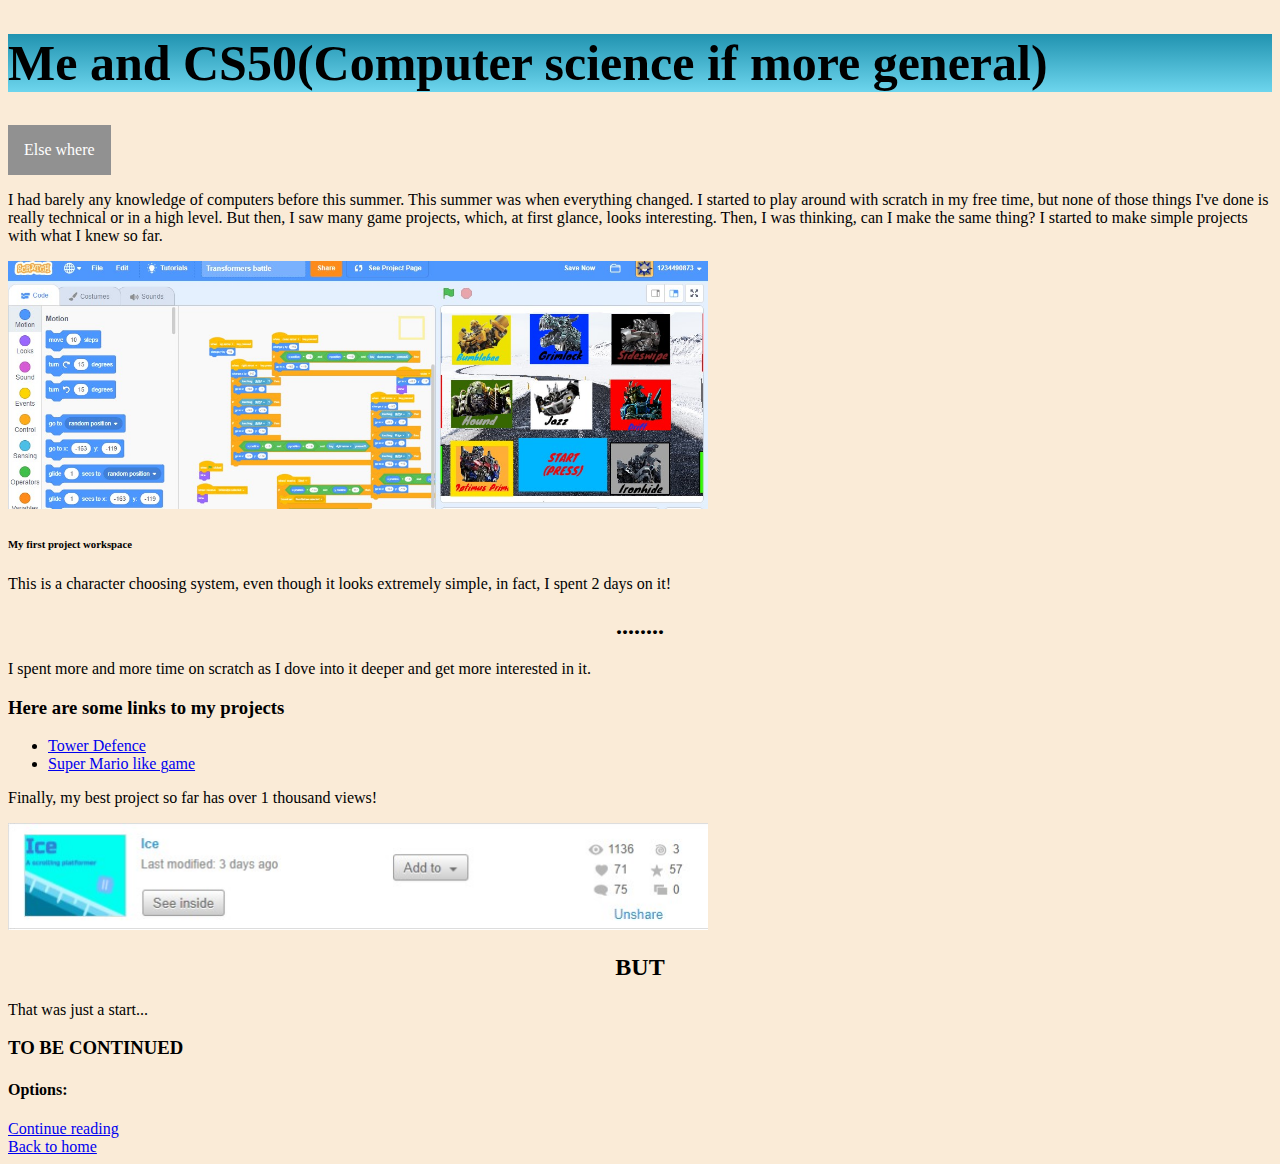
<file: me.html>
<!DOCTYPE html>
<html lang="en">
    <head>
        <title>
            Me and CS50
        </title>
        <link rel="stylesheet" href="others.css">
        <link rel="stylesheet" href="dropdown.css">
    </head>
    <body>
        <h1 id="ptt" style="font-size: 50px;">
            Me and CS50(Computer science if more general)
        </h1>
        <div class="navdd">
            <button class="ddtrigger">Else where</button>
            <div class="ddlinks">
                <a href="index.html">Home</a>
                <a href="calculator.html">Calculators</a>
                <a href="me2.html">Chapter 2 of ME</a>
            </div>
        </div>
        <p>
            I had barely any knowledge of computers before this summer.

            This summer was when everything changed.

            I started to play around with scratch in my free time,
            but none of those things I've done is really technical
            or in a high level. But then, I saw many game projects,
            which, at first glance, looks interesting. Then, I was
            thinking, can I make the same thing?
            I started to make simple projects with what I knew so far.</p>
            <img src="scriptsS.jpg" alt="My script" width="700px">
            <h6>My first project workspace</h6>
            <p>
            This is a character choosing system, even
            though it looks extremely simple, in fact, I spent
            2 days on it!

        </p>
        <h2 style="text-align: center;">........</h2>
        <p>
            I spent more and more time on scratch as
            I dove into it deeper and get more interested
            in it.
        </p>
        <h3>Here are some links to my projects</h3>
        <ul>
            <li><a href="https://scratch.mit.edu/projects/416207614/">Tower Defence</a></li>
            <li><a href="https://scratch.mit.edu/projects/404574296/">Super Mario like game</a></li>
        </ul>
        <p>
            Finally, my best project so far has over 1 thousand views!
        </p>
        <img src="sth90873.jpg" width="700px" alt="img">

        <h2 style="text-align: center;">BUT</h2>
        <p>That was just a start...</p>
        <h3>TO BE CONTINUED</h3>
        <h4>Options: </h4>
        <a href="me2.html">Continue reading</a><br>
        <a href="index.html">Back to home</a>
    </body>
</html>
</file>
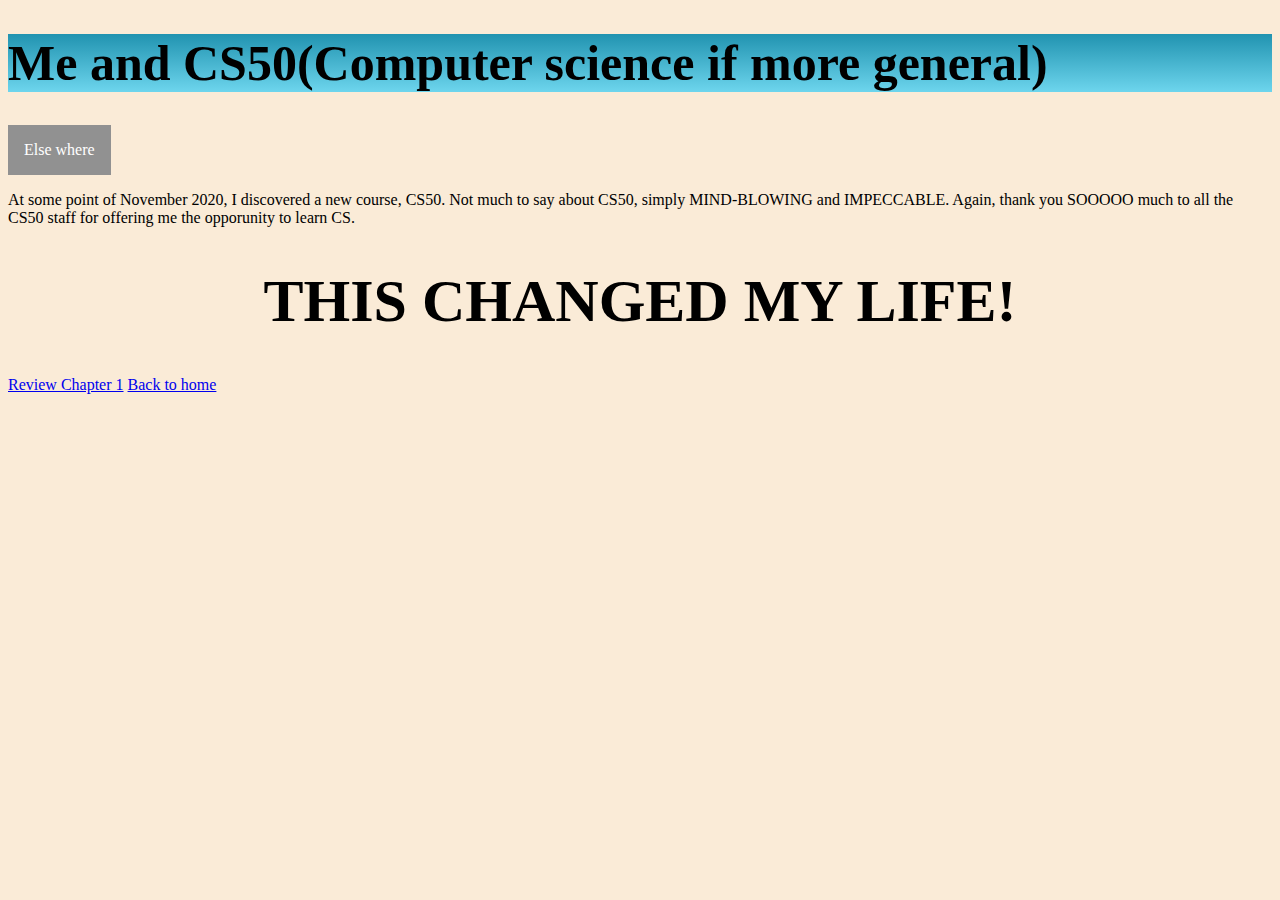
<file: me2.html>
<!DOCTYPE html>
<html lang="en">
    <head>
        <title>
            Me and CS50
        </title>
        <link rel="stylesheet" href="others.css">
        <link rel="stylesheet" href="dropdown.css">
    </head>
    <body>
        <h1 id="ptt" style="font-size: 50px;">
            Me and CS50(Computer science if more general)
        </h1>
        <div class="navdd">
            <button class="ddtrigger">Else where</button>
            <div class="ddlinks">
                <a href="index.html">Home</a>
                <a href="calculator.html">Calculators</a>
                <a href="me.html">Chapter 1 of ME</a>
            </div>
        </div>
        <p>
            At some point of November 2020, I discovered a new
            course, CS50.

            Not much to say about CS50, simply MIND-BLOWING and IMPECCABLE.
            Again, thank you SOOOOO much to all the CS50 staff for offering
            me the opporunity to learn CS.
        </p>
        <h1 style="text-align: center; font-size: 60px;">
                THIS CHANGED MY LIFE!
        </h1>

        <a href="me.html">Review Chapter 1</a>
        <a href="index.html">Back to home</a>
    </body>
</html>
</file>
<file: others.css>
body {
    background-color: antiquewhite;
}
.ccnames {
    background-color: #77dd11;
    text-align: center;
}
#ptt {
    font-size: 80px;
    background: linear-gradient(#2193b0, #6dd5ed);
}
</file>
<file: dropdown.css>
.navdd {

    position: relative;
    display: inline-block;
}
.ddtrigger {
    color: white;
    background-color: #919191;
    font-family: 'Times New Roman', Times, serif;
    padding: 16px;
    font-size: 16px;
    border: none;
}
.ddlinks {
    display: none;
    position: absolute;
    background-color: #b8b8b8;
    min-width: 160px;
    font-family: 'Times New Roman', Times, serif;
    border-radius: 3px;
    box-shadow: 0px 8px 16px 0px rgba(0,0,0,0.2);
    z-index: 1;

}
.ddlinks a {
  color: white;
  padding: 12px 16px;
  display: block;
  text-decoration: none;
  font-family: 'Times New Roman', Times, serif;
}
.navdd > a:hover {background-color: #ddd;}
.navdd:hover .ddlinks {display: block;}
.navdd:hover .dropbtn {background-color: #3e8e41;}
</file>
